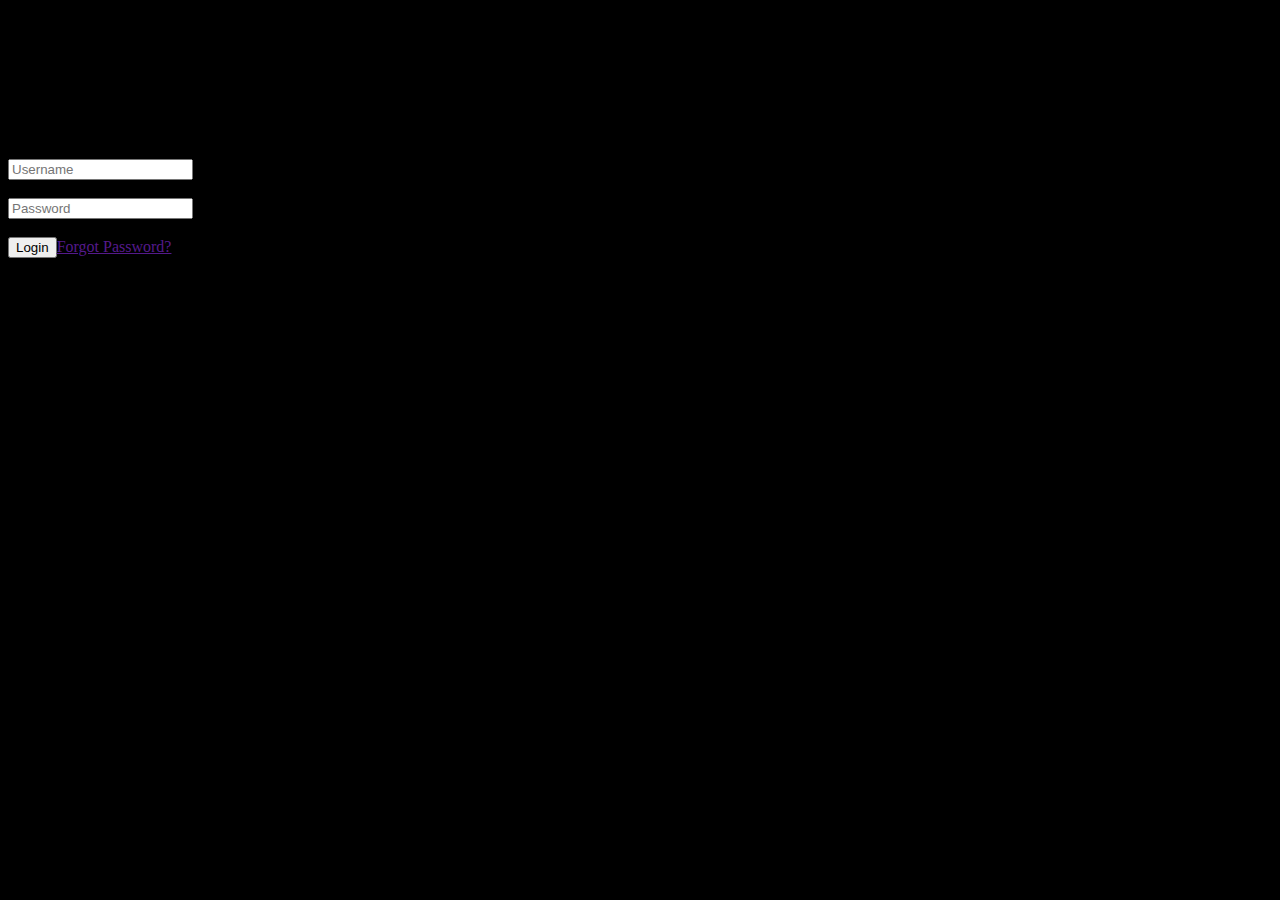
<file: index.html>
<html>
  <head><title>Lengut Security System</title>
  <link rel = "stylesheet" type="text/css" href="style.css"></head>
  <script src = "script.js"></script>
  <body>
    <form>
     <div class ="head"><h2>Lengut Security System (LSSL) - LTD</h2><br><br>
      <div class="main">
        <div class="log"><p>Please provide the correct login credentials!</p>
          <br>
          <input type ="text" id ="username" placeholder="Username" required></input><br><br>
        <input type="password" id="password" placeholder="Password"></input><br><br>
      <input type="button" value="Login" onclick="run()" id="btnlog"></input><a href="">Forgot Password?</a>
    <br><br>
      </div></div></div>
    </form>
  </body>
</html>
</file>
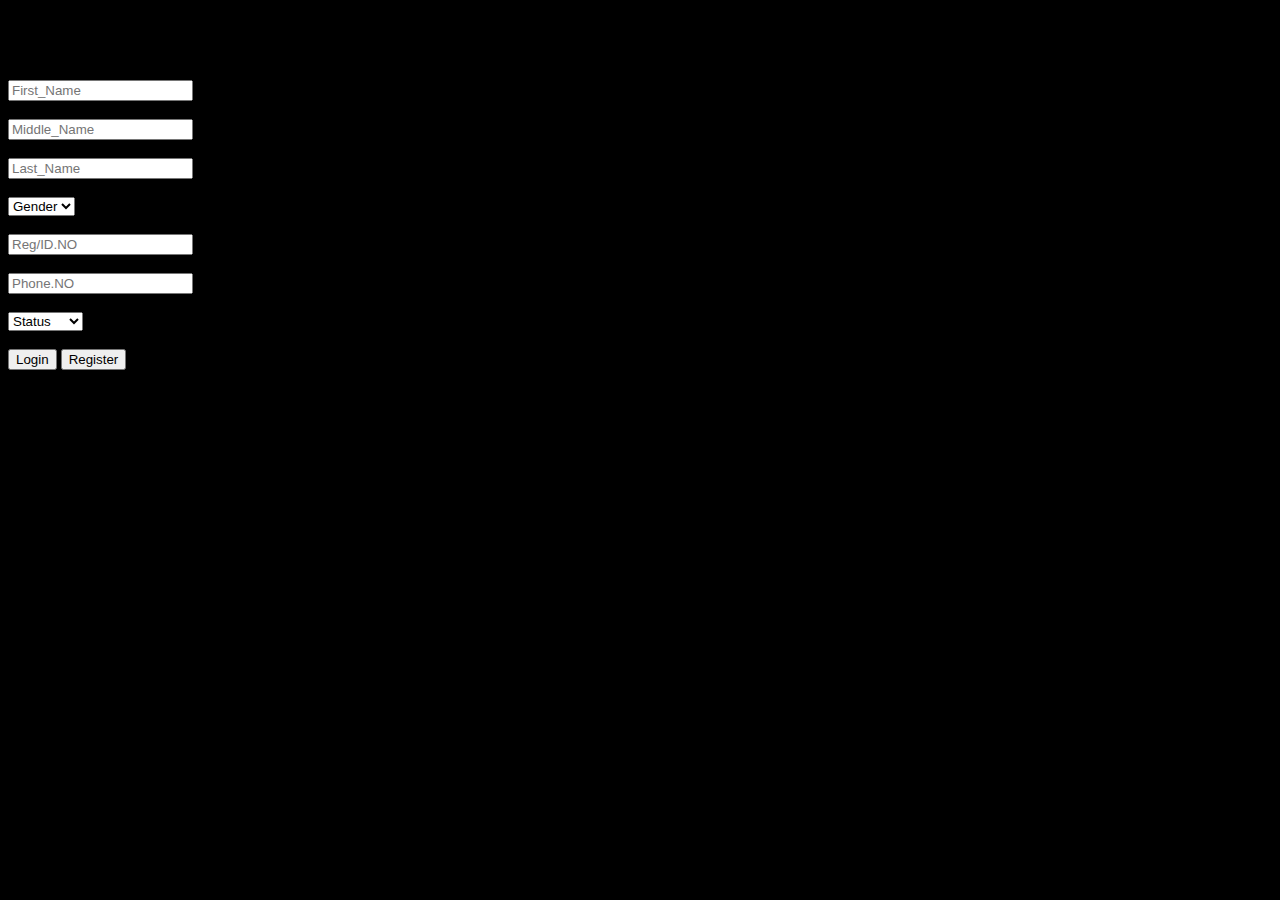
<file: reg.html>
<!DOCTYPE html>
<html lang="en">
<head>
    <meta charset="UTF-8">
    <meta name="viewport" content="width=device-width, initial-scale=1.0">
    <title>Login</title>
    <script src="script.js"></script>
    <link rel="stylesheet" href="style.css">
</head>
<body>
    <div class="login">
        <h1>L.S.S Registration Form!</h1>
    <input type="text" id="fname" placeholder="First_Name"></input><br><br>
    <input type="password" id="mname" placeholder="Middle_Name"></input><br><br>
    <input type="text" id="lname" placeholder="Last_Name"></input><br><br>
    <select id="gender" required>
        <option value="" disabled selected hidden>Gender</option>
        <option value="Male">Male</option>
        <option value="Female">Female</option>
    </select><br><br>
    <input type="text" id="uid" placeholder="Reg/ID.NO"></input><br><br>
    <input type="text" id="uphone" placeholder="Phone.NO"></input><br><br>
    <select id="ustatus" required>
        <option value="" disabled selected hidden>Status</option>
        <option value="Resident">Resident</option>
        <option value="Visitor">Visitor</option>
    </select>
    </input><br><br>
    <button id="btnlog" onclick="log()">Login</button>
    <button id="btnreg" onclick="run()">Register</button>
</div>
</body>
</html>
</file>
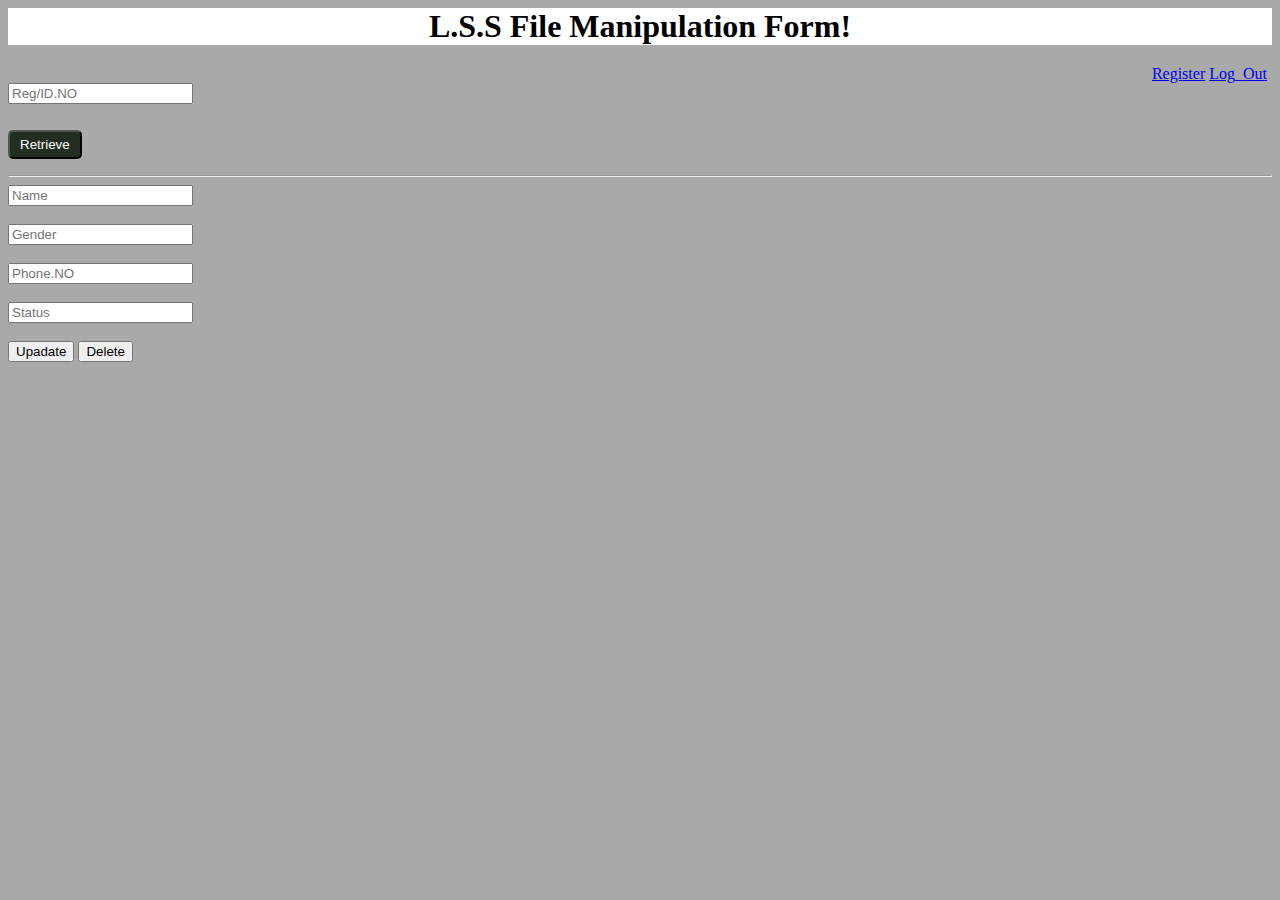
<file: ret.html>
<!DOCTYPE html>
<html lang="en">
<head>
    <meta charset="UTF-8">
    <meta name="viewport" content="width=device-width, initial-scale=1.0">
    <title>Login</title>
    <script src="script.js"></script>
    <link rel="stylesheet" href="style.css">
    <link rel="stylesheet" href="data.css">
</head>
<body>
    <div class="login">
        <h1>L.S.S File Manipulation Form!</h1>
        <div class="nav">
            <a href="reg.html">Register</a>
            <a href="index.html">Log_Out</a>
        </div>
            <input type="text" id="uid" placeholder="Reg/ID.NO"></input><br><br>
            <button id="btnret" onclick="">Retrieve</button>
            <hr>
            <input type="text" id="name" placeholder="Name"></input><br><br>
            <input type="text" id="gender" placeholder="Gender"></input><br><br>
            <input type="text" id="uphone" placeholder="Phone.NO"></input><br><br>
            <input type="text" id="ustatus" placeholder="Status"></input><br><br>
            <button id="btnlog" onclick="">Upadate</button>
            <button id="btnlog" onclick="">Delete</button>
</div>
</body>
</html>
</file>
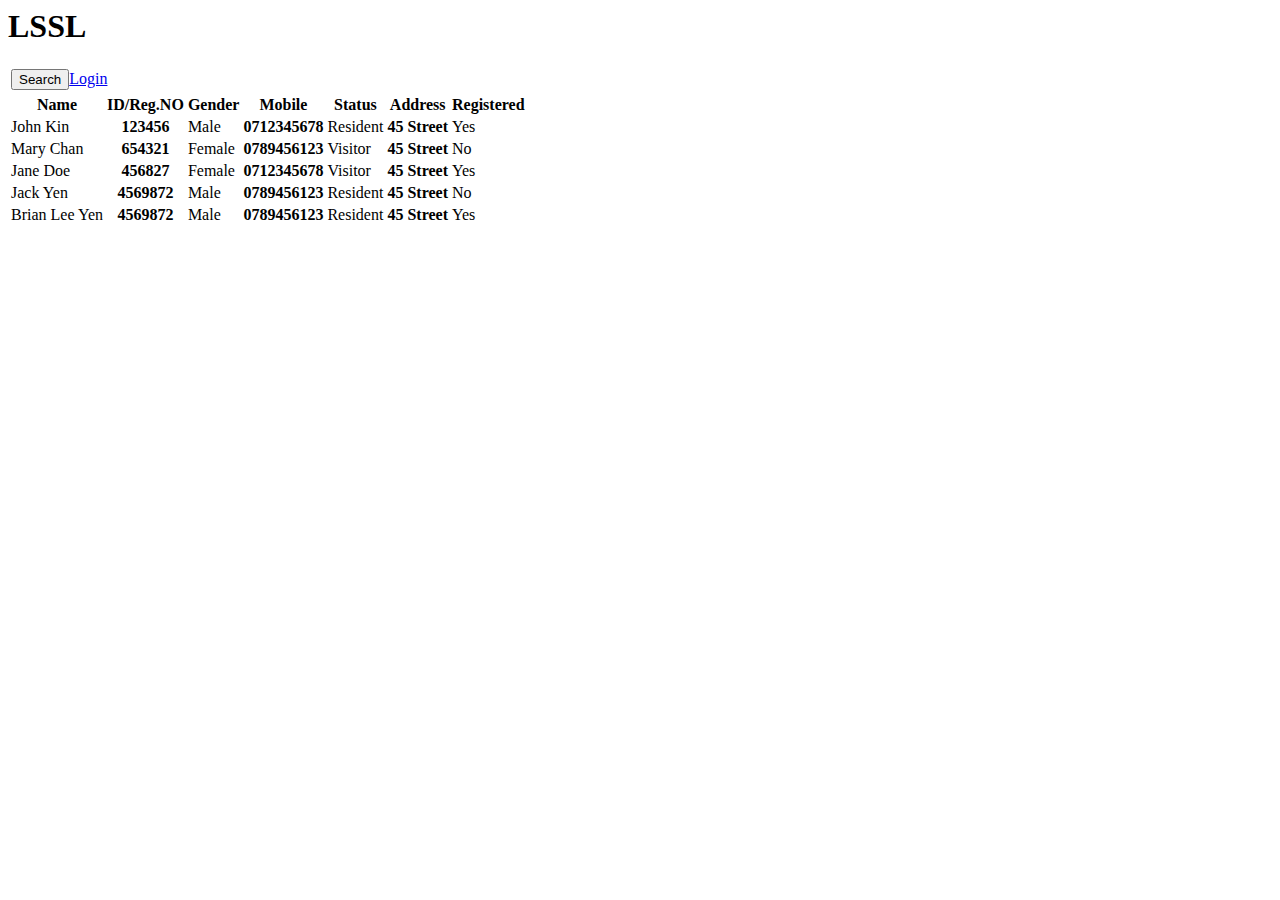
<file: html/home.html>
<html>
    <head>
        <link rel="stylesheet" type="text/css" href="../css/home.css">
    </head>
  <script>
    function run(){
      var data1 = prompt("Please Provide ID/Reg.NO");
    }
  </script>
    <body>
        <form>
            <div class="container">
                <div class="header"><h1>LSSL</h1></div>
                <div class="search">
                  <table>
                    <tr><td><input type="button" value="Search" onclick="run()" id="search"><a href="index.html">Login</a></td></tr>
                  </table>
            		</div>
                <div class="table">
                    <table>
                        <tr>
                            <th>Name</th>
                            <th>ID/Reg.NO</th>
                            <th>Gender</th>
                            <th>Mobile</th>
                          	<th>Status</th>
                            <th>Address</th>
                        	  <th>Registered</th>
                        </tr>
                        <tr>
                            <td>John Kin</td>
                            <th>123456</th>
                            <td>Male</td>
                            <th>0712345678</th>
                          	<td>Resident</td>
                          	<th>45 Street</th>
                            <td>Yes</td>
                        </tr>
                        <tr>
                            <td>Mary Chan</td>
                            <th>654321</th>
                            <td>Female</td>
                            <th>0789456123</th>
                         		<td>Visitor</td>
                          	<th>45 Street</th>
                            <td>No</td>
                        </tr>
                        <tr>
                            <td>Jane Doe</td>
                            <th>456827</th>
                            <td>Female</td>
                            <th>0712345678</th>
                         		<td>Visitor</td>
                          	<th>45 Street</th>
                            <td>Yes</td>
                        </tr>
                        <tr>
                            <td>Jack Yen</td>
                            <th>4569872</th>
                            <td>Male</td>
                            <th>0789456123</th>
                          	<td>Resident</td>
                          	<th>45 Street</th>
                            <td>No</td>
                        </tr>
                        <tr>
                            <td>Brian Lee Yen</td>
                            <th>4569872</th>
                            <td>Male</td>
                            <th>0789456123</th>
                          	<td>Resident</td>
                          	<th>45 Street</th>
                            <td>Yes</td>
                        </tr>
                    </table>
                </div>
            </div>
        </form>
    </body>
</html>
<style>
    
</style>
</file>
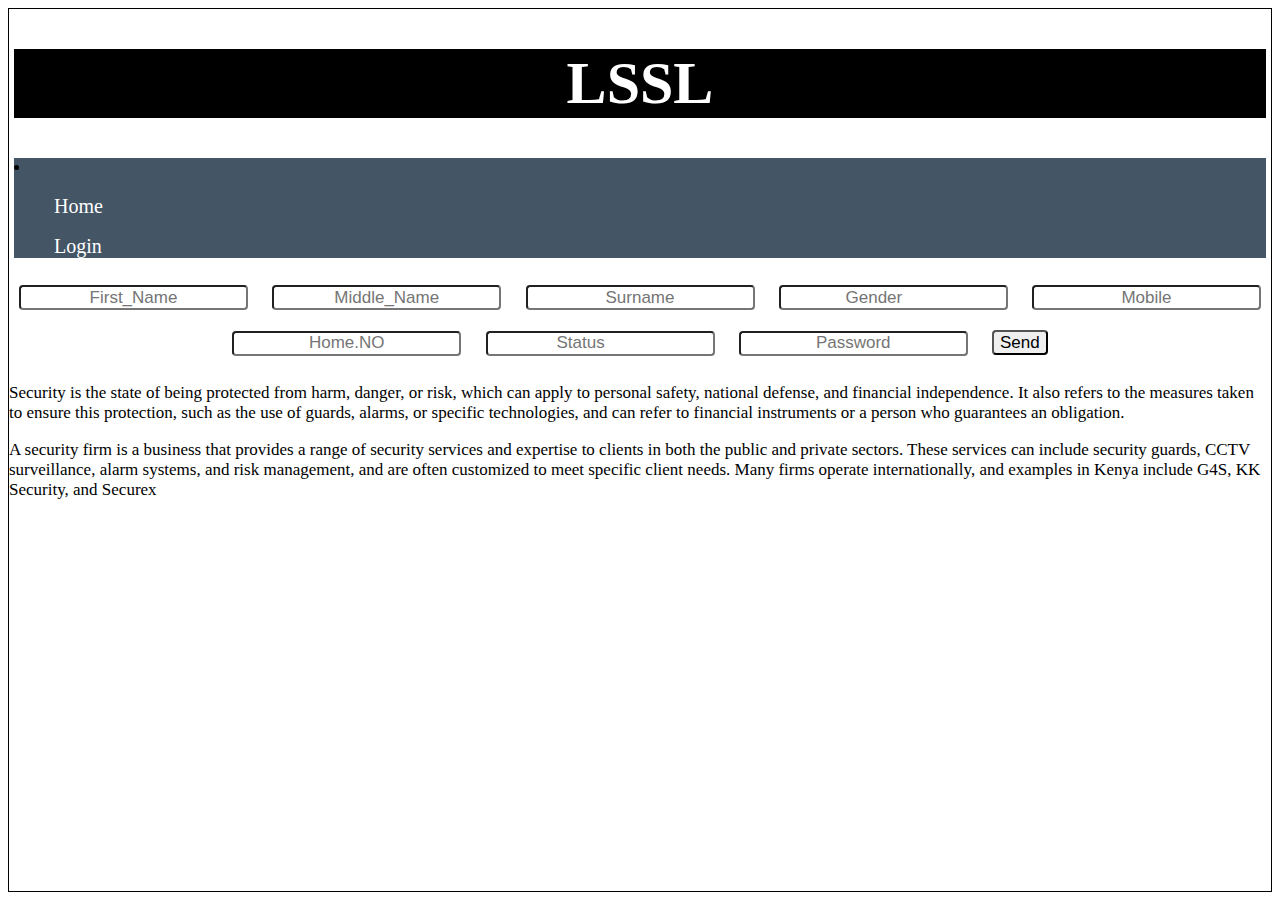
<file: html/reg.html>
<html>
  <head>
    <title></title>
    <link rel="stylesheet" type="text/css" href="../css/reg.css">
  </head>
  <body>
    <div class ="container">
      <div class="header">
        <h1>LSSL</h1>
      </div>
      <div class="nav">
        <li>
          <ul><a href="">Home</a></ul>
          <ul><a href="">Login</a></ul>
        </li>
      </div>
      <div class="content">
        <div class="reg">
          <form>
            <input type="text" placeholder="First_Name">
            <input type="text" placeholder="Middle_Name">
            <input type="text" placeholder="Surname">
            <datalist id="gender">
              <option value="Male"></option>
              <option value="Female"></option>
            </datalist>
            <input type="search" list="gender" placeholder="Gender">
            <input type="text" placeholder="Mobile">
            <input type="text" placeholder="Home.NO">
            <datalist id="status">
              <option value="Resident"></option>
              <option value="Visitor"></option>
            </datalist>
            <input type="search" list="status" placeholder="Status">
            <input type="password"  placeholder="Password">
            <input type="button" value="Send">
          </form>
        </div>
      </div>
      <div class ="sidebar">
        <p>Security is the state of being protected from harm, danger, or risk, which can apply to personal safety, national defense, and financial independence. It also refers to the measures taken to ensure this protection, such as the use of guards, alarms, or specific technologies, and can refer to financial instruments or a person who guarantees an obligation. </p>
      </div>
      <div class="footer">
        <p>A security firm is a business that provides a range of security services and expertise to clients in both the public and private sectors. These services can include security guards, CCTV surveillance, alarm systems, and risk management, and are often customized to meet specific client needs. Many firms operate internationally, and examples in Kenya include G4S, KK Security, and Securex</p>
      </div>
    </div>
  </body>
</html>

<style>

</style>
</file>
<file: style.css>
body{
  background-color: black;
}
</file>
<file: data.css>
* {
    box-sizing: border-box;
}

body {
    background-color: darkgrey;
}

h1 {
    text-align: center;
    background-color: white;
    margin: 0px 0px 0px 0px;
}

h2 {
    font-size: 24px;
    ;
    font-style: oblique;
    text-align: center;
    color: aquamarine;
    background-color: black;
    margin: 5px px 20px px;
}

.data {
    background-color: #667;
    width: 100%;
}

.nav {
    font-size: 16px;
    text-align: right;
    margin: 20px 5px 0px 0px;
}

.search {
    margin: 0px 0px 16px 5px;
}

#btnreg,
#btnret,
#btnfpd {
    color: white;
    margin: 8px 0px;
    background-color: rgb(34, 46, 34);
    padding: 5px 10px;
    border-radius: 5px;
}

#logout {
    color: white;
    margin: 8px 0px;
    background-color: #f44336;
    padding: 5px 10px;
    border-radius: 5px;

}

#btndt:hover,
#logout:hover,
#btnreg:hover,
#btnret:hover,
#btnfpd:hover {
    background-color: rgb(70, 90, 70);
    cursor: pointer;
}

.table {
    margin: 5px;
}

table {
    width: 100%;


}

th {
    color: white;
    border-radius: 4px;
    background-color: rgb(4, 43, 4);
}

tr {
    border: none;
}

table,
th,
td {
    border: 1px solid white;
    border-collapse: collapse;
}

.data table {
    color: antiquewhite;
}

#mytable {
    border: 1px;
    font-size: 10.5pt;
    border-width: 20px;
    border-color: green;
    border-radius: 4px;
}

tr:hover {
    background-color: darkslategray;
}
</file>
<file: css/home.css>

</file>
<file: css/reg.css>
*{
    border-spacing: border-box;
  }
  body{
    display: grid;
    font-size: 17px;
  }
  .container{
    border: 1px solid black;
    grid-template-areas:
      'header'
      'nav'
      'content'
      'sidebar'
      'footer';
  }
  .header {
    margin: 5px;
    background:black;
    font-size:30px;
    color:white;
    text-align:center;
  }
  .nav{
    margin:5px;
    background: #456;
  }
  .nav li ul a{
    text-decoration: none;
    color:white;
    font-size:20px;
  }
  .content{
    width:;
    text-align:center;
  }
  input{
    height: 25px;
    font-size:17px;
    text-align:center;
    border-radius: 4px;
    margin: 10px;
  }
  .sidebar{
    
  }
</file>
